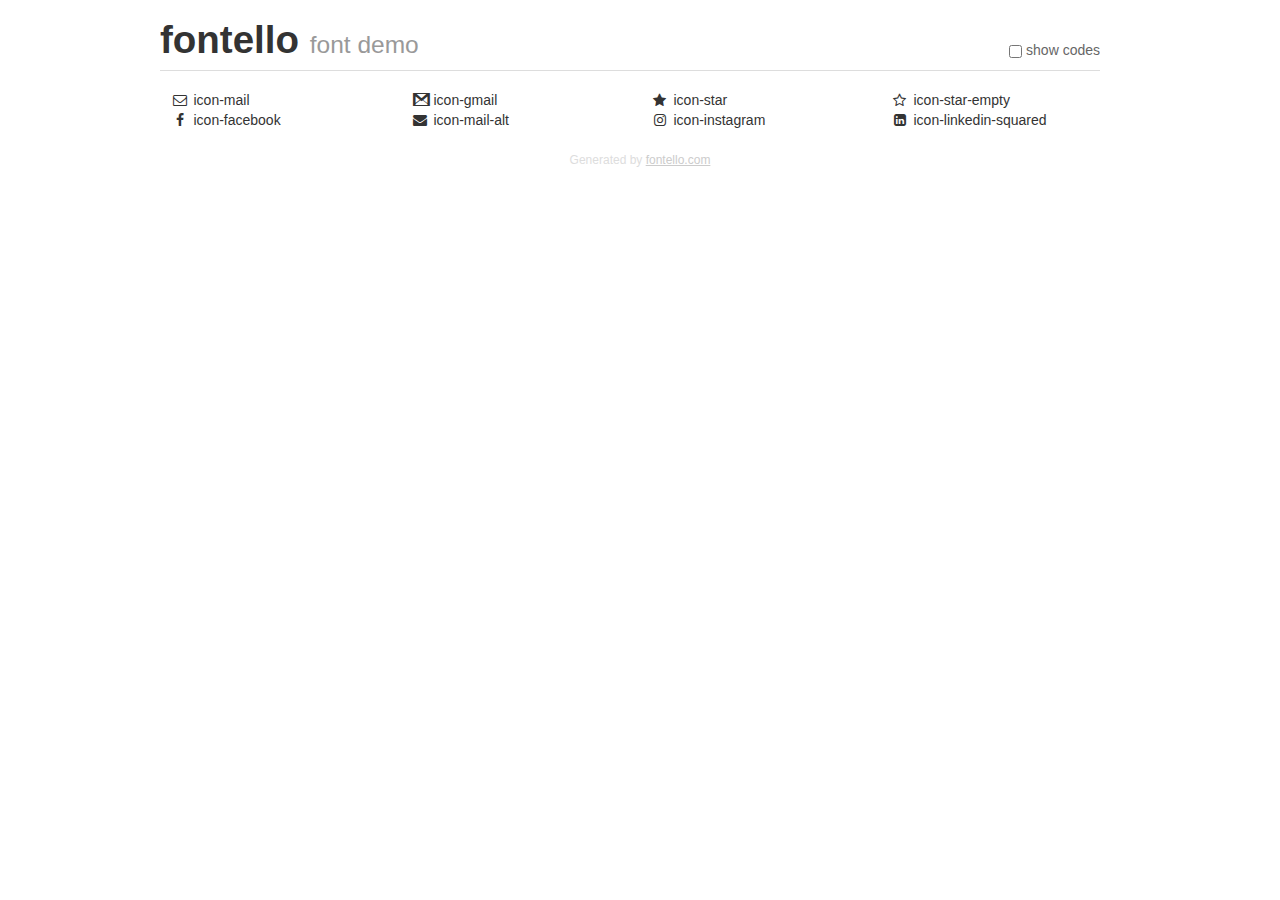
<file: demo.html>
<!DOCTYPE html>
<html>
  <head>
  <!--[if lt IE 9]><script language="javascript" type="text/javascript" src="//html5shim.googlecode.com/svn/trunk/html5.js"></script><![endif]-->
  <meta charset="UTF-8">
  <style>
    html {
      font-size: 100%;
      -webkit-text-size-adjust: 100%;
      -ms-text-size-adjust: 100%;
    }
    a:focus {
      outline: thin dotted #333;
      outline: 5px auto -webkit-focus-ring-color;
      outline-offset: -2px;
    }
    a:hover,
    a:active {
      outline: 0;
    }
    input {
      margin: 0;
      font-size: 100%;
      vertical-align: middle;
      *overflow: visible;
      line-height: normal;
    }
    input::-moz-focus-inner {
      padding: 0;
      border: 0;
    }
    body {
      margin: 0;
      font-family: "Helvetica Neue", Helvetica, Arial, sans-serif;
      font-size: 14px;
      line-height: 20px;
      color: #333;
      background-color: #fff;
    }
    a {
      color: #08c;
      text-decoration: none;
    }
    a:hover {
      color: #005580;
      text-decoration: underline;
    }
    .row {
      margin-left: -20px;
      *zoom: 1;
    }
    .row:before,
    .row:after {
      display: table;
      content: "";
      line-height: 0;
    }
    .row:after {
      clear: both;
    }
    .span3 {
      float: left;
      min-height: 1px;
      margin-left: 20px;
      width: 220px;
    }
    .container {
      width: 940px;
      margin-right: auto;
      margin-left: auto;
      *zoom: 1;
    }
    .container:before,
    .container:after {
      display: table;
      content: "";
      line-height: 0;
    }
    .container:after {
      clear: both;
    }
    small {
      font-size: 85%;
    }
    h1 {
      margin: 10px 0;
      font-family: inherit;
      font-weight: bold;
      line-height: 20px;
      color: inherit;
      text-rendering: optimizelegibility;
      line-height: 40px;
      font-size: 38.5px;
    }
    h1 small {
      font-weight: normal;
      line-height: 1;
      color: #999;
      font-size: 24.5px;
    }

    body {
      margin-top: 90px;
    }
    .header {
      position: fixed;
      top: 0;
      left: 50%;
      margin-left: -480px;
      background-color: #fff;
      border-bottom: 1px solid #ddd;
      padding-top: 10px;
      z-index: 10;
    }
    .footer {
      color: #ddd;
      font-size: 12px;
      text-align: center;
      margin-top: 20px;
    }
    .footer a {
      color: #ccc;
      text-decoration: underline;
    }
    .the-icons {
      font-size: 14px;
      line-height: 24px;
    }
    .switch {
      position: absolute;
      right: 0;
      bottom: 10px;
      color: #666;
    }
    .switch input {
      margin-right: 0.3em;
    }
    .codesOn .i-name {
      display: none;
    }
    .codesOn .i-code {
      display: inline;
    }
    .i-code {
      display: none;
    }
    @font-face {
      font-family: 'fontello';
      src: url('./font/fontello.eot?87445185');
      src: url('./font/fontello.eot?87445185#iefix') format('embedded-opentype'),
           url('./font/fontello.woff?87445185') format('woff'),
           url('./font/fontello.ttf?87445185') format('truetype'),
           url('./font/fontello.svg?87445185#fontello') format('svg');
      font-weight: normal;
      font-style: normal;
    }
    .demo-icon {
      font-family: "fontello";
      font-style: normal;
      font-weight: normal;
      speak: never;
     
      display: inline-block;
      text-decoration: inherit;
      width: 1em;
      margin-right: .2em;
      text-align: center;
      /* opacity: .8; */
     
      /* For safety - reset parent styles, that can break glyph codes*/
      font-variant: normal;
      text-transform: none;
     
      /* fix buttons height, for twitter bootstrap */
      line-height: 1em;
     
      /* Animation center compensation - margins should be symmetric */
      /* remove if not needed */
      margin-left: .2em;
     
      /* You can be more comfortable with increased icons size */
      /* font-size: 120%; */
     
      /* Font smoothing. That was taken from TWBS */
      -webkit-font-smoothing: antialiased;
      -moz-osx-font-smoothing: grayscale;
     
      /* Uncomment for 3D effect */
      /* text-shadow: 1px 1px 1px rgba(127, 127, 127, 0.3); */
    }
    </style>
    <link rel="stylesheet" href="css/animation.css"><!--[if IE 7]><link rel="stylesheet" href="css/" + font.fontname + "-ie7.css"><![endif]-->
    <script>
      function toggleCodes(on) {
        var obj = document.getElementById('icons');
      
        if (on) {
          obj.className += ' codesOn';
        } else {
          obj.className = obj.className.replace(' codesOn', '');
        }
      }
    </script>
  </head>
  <body>
    <div class="container header">
      <h1>fontello <small>font demo</small></h1>
      <label class="switch">
        <input type="checkbox" onclick="toggleCodes(this.checked)">show codes
      </label>
    </div>
    <div class="container" id="icons">
      <div class="row">
        <div class="span3" title="Code: 0xe800">
          <i class="demo-icon icon-mail">&#xe800;</i> <span class="i-name">icon-mail</span><span class="i-code">0xe800</span>
        </div>
        <div class="span3" title="Code: 0xe801">
          <i class="demo-icon icon-gmail">&#xe801;</i> <span class="i-name">icon-gmail</span><span class="i-code">0xe801</span>
        </div>
        <div class="span3" title="Code: 0xe802">
          <i class="demo-icon icon-star">&#xe802;</i> <span class="i-name">icon-star</span><span class="i-code">0xe802</span>
        </div>
        <div class="span3" title="Code: 0xe803">
          <i class="demo-icon icon-star-empty">&#xe803;</i> <span class="i-name">icon-star-empty</span><span class="i-code">0xe803</span>
        </div>
      </div>
      <div class="row">
        <div class="span3" title="Code: 0xf09a">
          <i class="demo-icon icon-facebook">&#xf09a;</i> <span class="i-name">icon-facebook</span><span class="i-code">0xf09a</span>
        </div>
        <div class="span3" title="Code: 0xf0e0">
          <i class="demo-icon icon-mail-alt">&#xf0e0;</i> <span class="i-name">icon-mail-alt</span><span class="i-code">0xf0e0</span>
        </div>
        <div class="span3" title="Code: 0xf16d">
          <i class="demo-icon icon-instagram">&#xf16d;</i> <span class="i-name">icon-instagram</span><span class="i-code">0xf16d</span>
        </div>
        <div class="span3" title="Code: 0xf30c">
          <i class="demo-icon icon-linkedin-squared">&#xf30c;</i> <span class="i-name">icon-linkedin-squared</span><span class="i-code">0xf30c</span>
        </div>
      </div>
    </div>
    <div class="container footer">Generated by <a href="https://fontello.com">fontello.com</a></div>
  </body>
</html>
</file>
<file: css/animation.css>
/*
   Animation example, for spinners
*/
.animate-spin {
  -moz-animation: spin 2s infinite linear;
  -o-animation: spin 2s infinite linear;
  -webkit-animation: spin 2s infinite linear;
  animation: spin 2s infinite linear;
  display: inline-block;
}
@-moz-keyframes spin {
  0% {
    -moz-transform: rotate(0deg);
    -o-transform: rotate(0deg);
    -webkit-transform: rotate(0deg);
    transform: rotate(0deg);
  }

  100% {
    -moz-transform: rotate(359deg);
    -o-transform: rotate(359deg);
    -webkit-transform: rotate(359deg);
    transform: rotate(359deg);
  }
}
@-webkit-keyframes spin {
  0% {
    -moz-transform: rotate(0deg);
    -o-transform: rotate(0deg);
    -webkit-transform: rotate(0deg);
    transform: rotate(0deg);
  }

  100% {
    -moz-transform: rotate(359deg);
    -o-transform: rotate(359deg);
    -webkit-transform: rotate(359deg);
    transform: rotate(359deg);
  }
}
@-o-keyframes spin {
  0% {
    -moz-transform: rotate(0deg);
    -o-transform: rotate(0deg);
    -webkit-transform: rotate(0deg);
    transform: rotate(0deg);
  }

  100% {
    -moz-transform: rotate(359deg);
    -o-transform: rotate(359deg);
    -webkit-transform: rotate(359deg);
    transform: rotate(359deg);
  }
}
@-ms-keyframes spin {
  0% {
    -moz-transform: rotate(0deg);
    -o-transform: rotate(0deg);
    -webkit-transform: rotate(0deg);
    transform: rotate(0deg);
  }

  100% {
    -moz-transform: rotate(359deg);
    -o-transform: rotate(359deg);
    -webkit-transform: rotate(359deg);
    transform: rotate(359deg);
  }
}
@keyframes spin {
  0% {
    -moz-transform: rotate(0deg);
    -o-transform: rotate(0deg);
    -webkit-transform: rotate(0deg);
    transform: rotate(0deg);
  }

  100% {
    -moz-transform: rotate(359deg);
    -o-transform: rotate(359deg);
    -webkit-transform: rotate(359deg);
    transform: rotate(359deg);
  }
}
</file>
